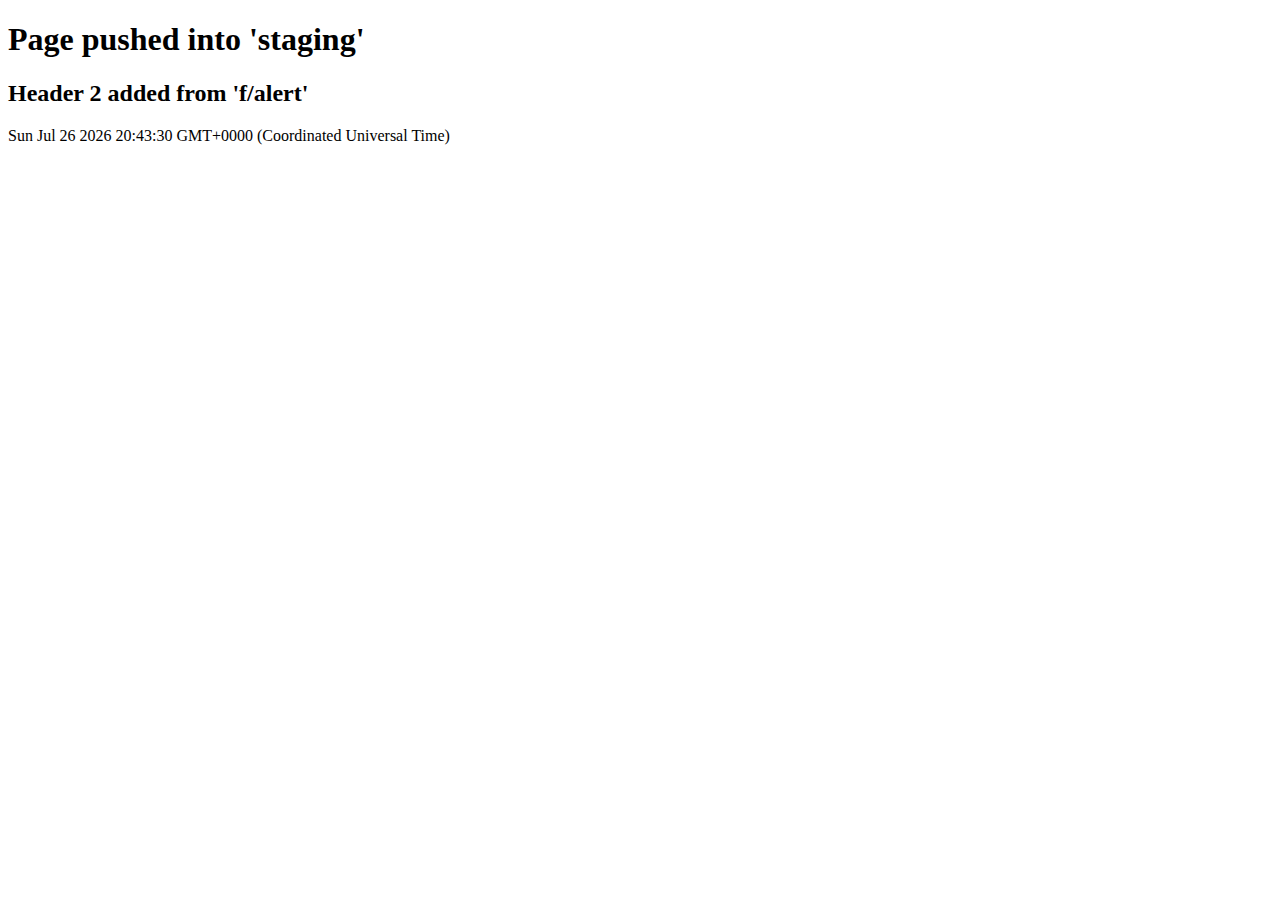
<file: components/index.html>
<!DOCTYPE html>
<html lang="en">
<head>
    <meta charset="UTF-8">
    <title>Staging</title>
</head>
<body onload="updateTime()">
<h1>Page pushed into 'staging'</h1>
<h2>Header 2 added from 'f/alert'</h2>
</body>
<script>
    function updateTime() {
        const h3 = document.createElement('h3')
        let content = document.createTextNode(new Date().toString())
        document.getElementsByTagName('body')[0].appendChild(h3.appendChild(content))
        document.getElementsByTagName('h3')[0].innerHTML = new Date().toString()
        setTimeout( updateTime, 1000)
    }
</script>
</html>
</file>
